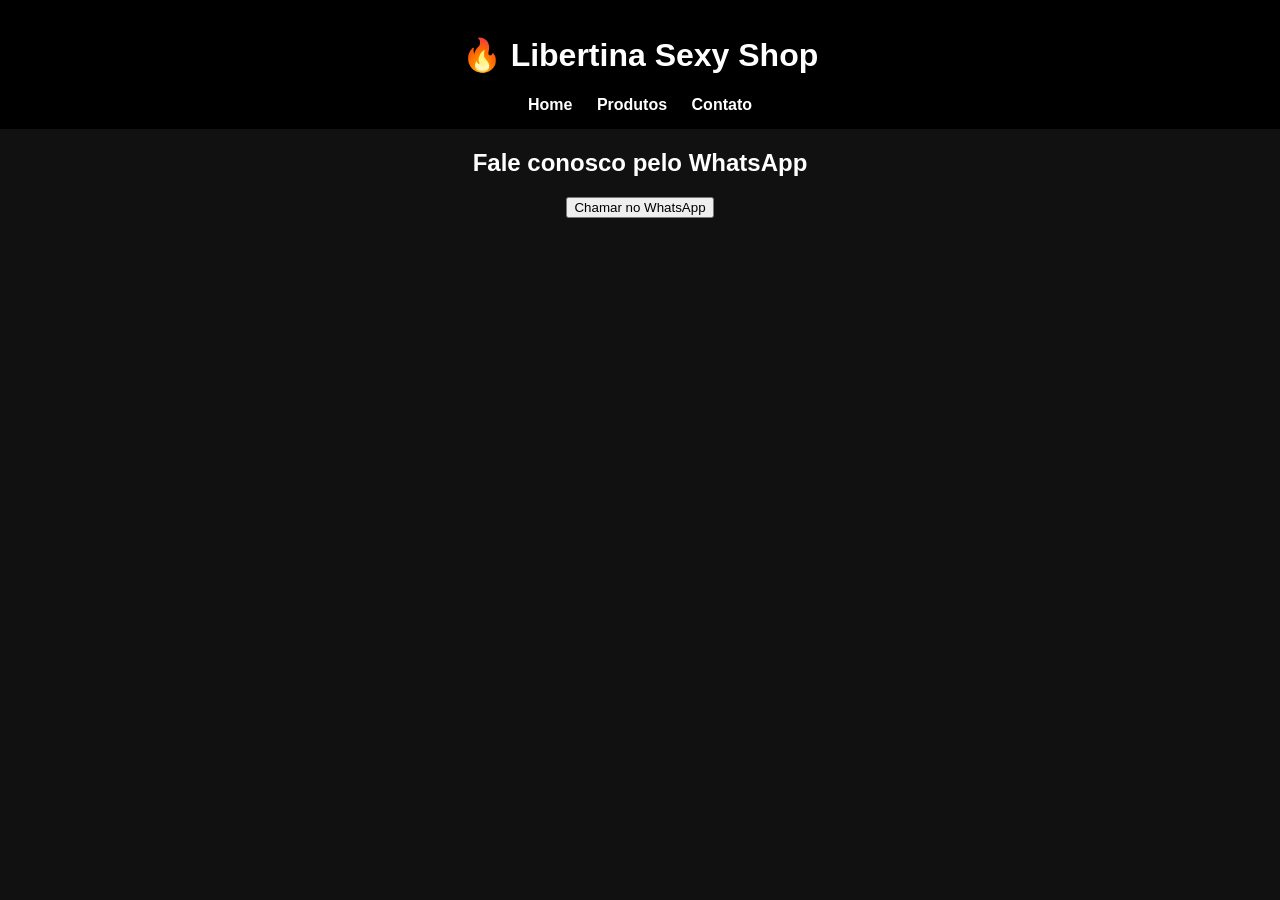
<file: contato.html>
<!DOCTYPE html>
<html lang="pt-br">
<head>

<meta charset="UTF-8">
<meta name="viewport" content="width=device-width, initial-scale=1.0">

<title>Contato</title>

<link rel="stylesheet" href="style.css">

</head>

<body>

<header class="topo">
<h1>🔥 Libertina Sexy Shop</h1>

<nav>
<a href="index.html">Home</a>
<a href="produtos.html">Produtos</a>
<a href="contato.html">Contato</a>
</nav>
</header>

<section class="contato">

<h2>Fale conosco pelo WhatsApp</h2>

<a href="https://wa.me/5551998084487" target="_blank">
<button class="whatsapp">Chamar no WhatsApp</button>
</a>

</section>

</body>
</html>
</file>
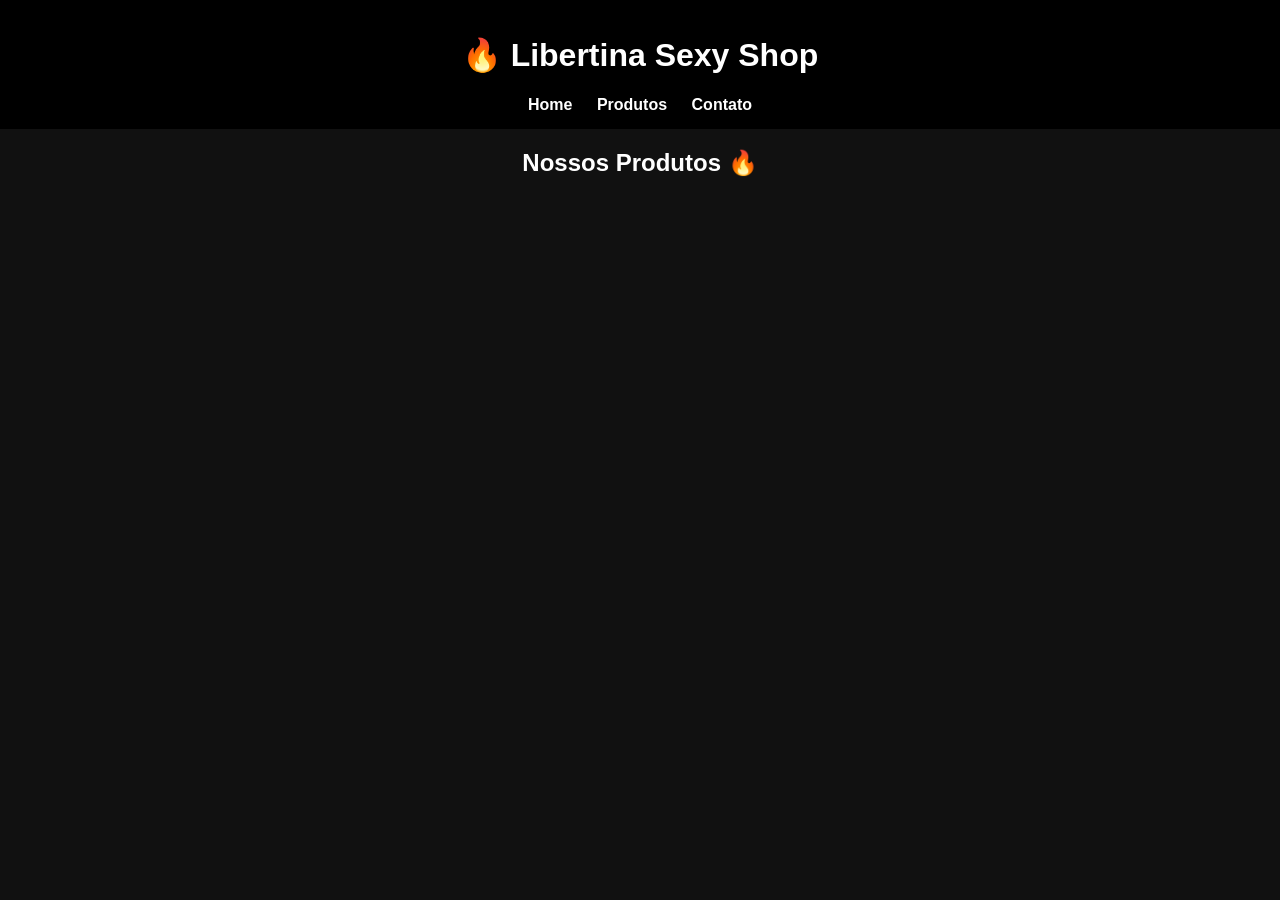
<file: produtos.html>
<!DOCTYPE html>
<html lang="pt-br">
<head>

<meta charset="UTF-8">
<meta name="viewport" content="width=device-width, initial-scale=1.0">

<title>Produtos</title>
<link rel="stylesheet" href="style.css">

</head>

<body>

<header class="topo">
<h1>🔥 Libertina Sexy Shop</h1>

<nav>
<a href="index.html">Home</a>
<a href="produtos.html">Produtos</a>
<a href="contato.html">Contato</a>
</nav>
</header>

<h2 class="titulo">Nossos Produtos 🔥</h2>

<div id="produtos" class="produtos"></div>

<script src="script.js"></script>

</body>
</html>
</file>
<file: style.css>
body{
margin:0;
font-family:Arial;
background:#111;
color:white;
text-align:center;
}

/* TOPO */

.topo{
background:#000;
padding:15px;
display:flex;
flex-direction:column;
align-items:center;
}

nav a{
color:white;
margin:10px;
text-decoration:none;
font-weight:bold;
}

nav a:hover{
color:#ff0080;
}

/* HERO */

.hero img{
width:100%;
max-height:500px;
object-fit:cover;
cursor:pointer;
}

/* MENU ICONES */

.menu-icons{
display:flex;
justify-content:center;
flex-wrap:wrap;
gap:25px;
margin:20px;
}

.menu-icons a{
text-decoration:none;
color:white;
}

.menu-icons img{
width:60px;
}

/* PRODUTOS */

.produtos{
display:flex;
flex-wrap:wrap;
justify-content:center;
gap:20px;
padding:20px;
}

.card{
background:#222;
padding:15px;
border-radius:10px;
width:250px;
text-align:center;
}

.card img{
width:100%;
border-radius:10px;
}

.titulo{
margin-top:20px;
}
.produtos{
display:flex;
flex-wrap:wrap;
justify-content:center;
gap:20px;
padding:20px;
}

.produto{
background:#1b1b1b;
padding:20px;
border-radius:12px;
width:250px;
text-align:center;
box-shadow:0 0 15px #ff0066;
}

.produto img{
width:100%;
border-radius:10px;
}

/* CELULAR */
@media(max-width:768px){
.produtos{
flex-direction:column;
align-items:center;
}

.produto{
width:90%;
max-width:300px;
}
}
</file>
